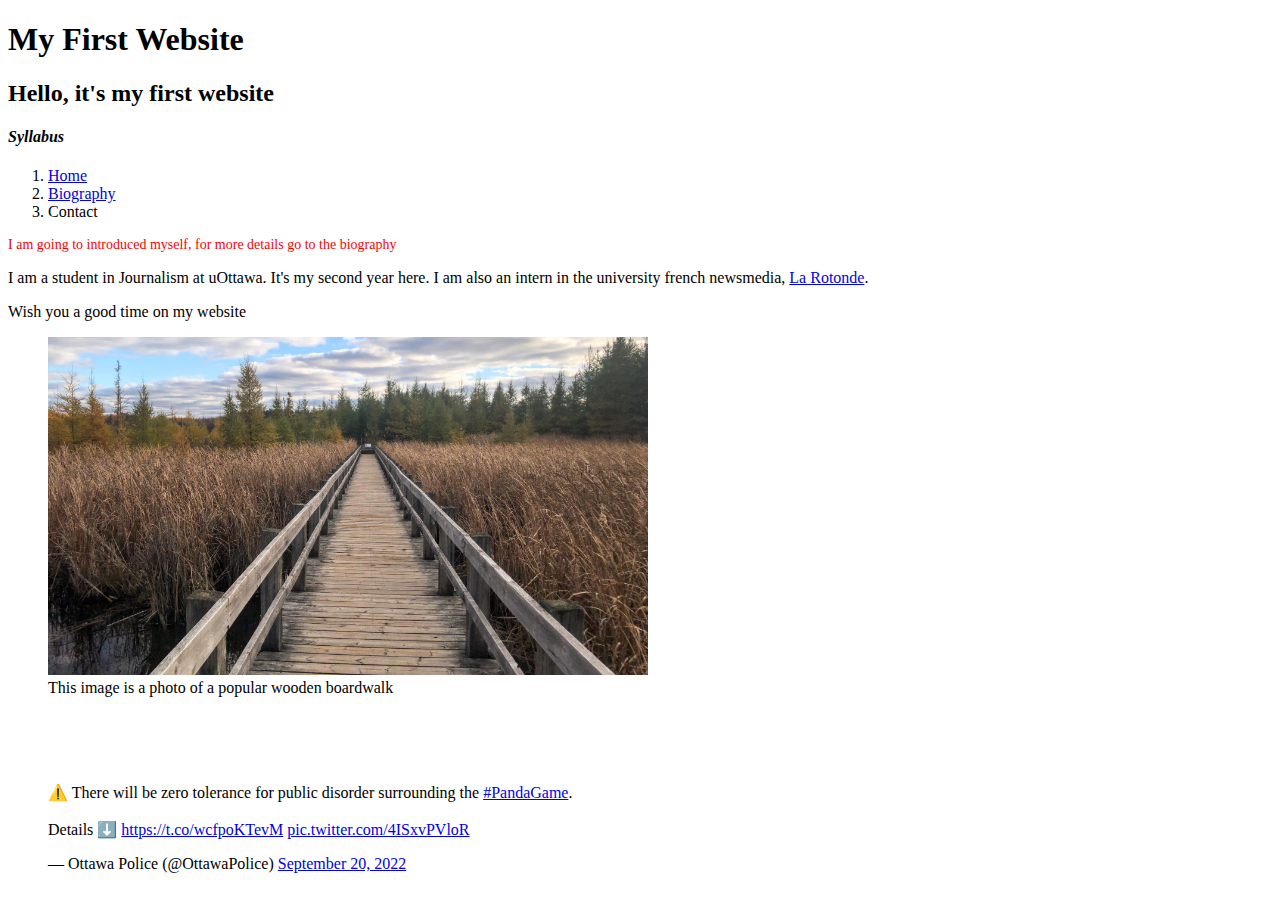
<file: index.html>
<!DOCTYPE html>
<html>
    <head>
        <meta charset="utf-8">
        <meta http-equiv="X-UA-Compatible" content="IE=edge">
        <title>My first website</title>
        <meta name="description" content="">
        <meta name="viewport" content="width=device-width, initial-scale=1">
        <link rel="stylesheet" href="style.css">
    </head>
    <body> 
     <div> 
        <h1>My First Website</h1>

            <h2>Hello, it's my first website</h2>
        </head>
        <h4><em>Syllabus</em></h4>
        <ol>
           <nav><li><a href="index.html">Home</a></li></nav>
            <nav><li><a href="biography.html">Biography</a></li></nav>
            <li>Contact</li>
        </ol>
     </div> 
     <div>       
        <p class="intropara">  I am going to introduced myself, for more details go to the biography</p>
        <p>I am a student in Journalism at uOttawa. It's my second year here. I am also an intern in the university french newsmedia, <a href="https://www.larotonde.ca/">La Rotonde</a>.</p>
        <p>Wish you a good time on my website</p>
     </div>
<figure> 
    <img src="boardwalk.jpg" alt="a wooden boardwalk crosses a marsh">
    <figcaption>This image is a photo of a popular wooden boardwalk</figcaption>
</figure>

<br><br><br>

<blockquote class="twitter-tweet"><p lang="en" dir="ltr">⚠️ There will be zero tolerance for public disorder surrounding the <a href="https://twitter.com/hashtag/PandaGame?src=hash&amp;ref_src=twsrc%5Etfw">#PandaGame</a>. <br><br>Details ⬇️ <a href="https://t.co/wcfpoKTevM">https://t.co/wcfpoKTevM</a> <a href="https://t.co/4ISxvPVloR">pic.twitter.com/4ISxvPVloR</a></p>&mdash; Ottawa Police (@OttawaPolice) <a href="https://twitter.com/OttawaPolice/status/1572296787637018625?ref_src=twsrc%5Etfw">September 20, 2022</a></blockquote> <script async src="https://platform.twitter.com/widgets.js" charset="utf-8"></script> 
    </body>
</html>
</file>
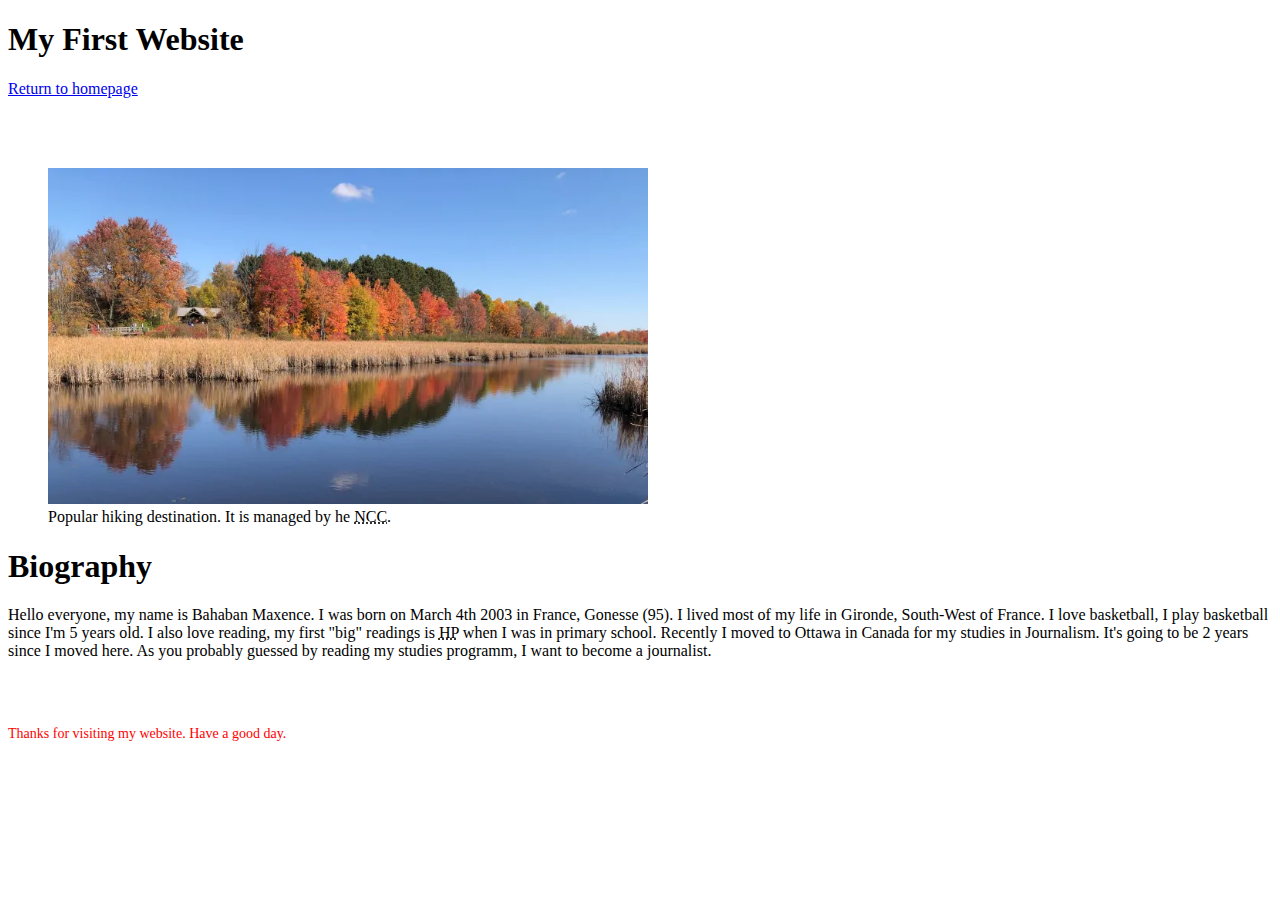
<file: biography.html>
<!DOCTYPE html>
<html>
    <head>
        <meta charset="utf-8">
        <meta http-equiv="X-UA-Compatible" content="IE=edge">
        <title>My first website</title>
        <meta name="description" content="">
        <meta name="viewport" content="width=device-width, initial-scale=1">
        <link rel="stylesheet" href="style.css">
    </head>
    <body> 
     <div> 
        <h1>My First Website</h1>
        <head>
            <nav><a href="index.html">Return to homepage</a></nav>
            <br><br><br>
           <figure>
            <img src="mer-bleue.png" width="60%" alt="paysage de la mer bleue avec un fond d'arbres au couleur de l'automne">
            <figcaption>Popular hiking destination. It is managed by he <abbr title="National Capital Comission">NCC</abbr>.</figcaption>
        </figure>
        <h1>Biography</h1>
        <p>Hello everyone, my name is Bahaban Maxence. I was born on March 4th 2003 in France, Gonesse (95). I lived most of my life in Gironde, South-West of France. 
            I love basketball, I play basketball since I'm 5 years old. I also love reading, my first "big" readings is <abbr title="Harry Potter">HP</abbr> when I was in primary school. 
            Recently I moved to Ottawa in Canada for my studies in Journalism. It's going to be 2 years since I moved here. As you probably guessed by reading my studies programm, I want to become a journalist. 
    
        </p>
        <br><br>
        <p class="intropara">Thanks for visiting my website. Have a good day.</p>
    </body>
</html>
</file>
<file: style.css>
img {
    max-width: 600px
}

.intropara{
    font-size: 14px;
    color: red;
}
abbr {
    display: inline;
}
</file>
